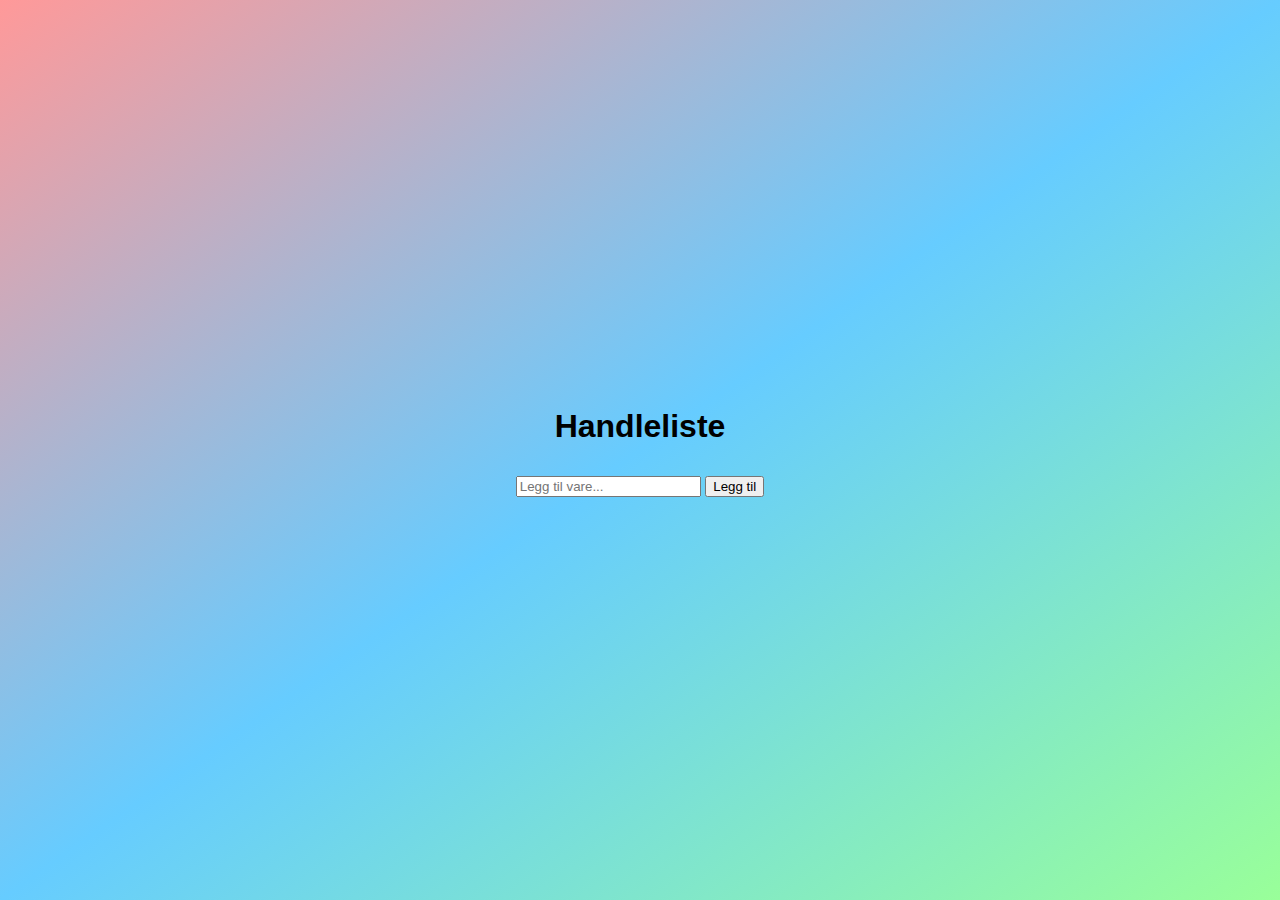
<file: skoleoppgaver/oppgave 1/index.html>
<!DOCTYPE html>
<html lang="en">
<head>
  <meta charset="UTF-8">
  <meta name="viewport" content="width=device-width, initial-scale=1.0">
  <link rel="stylesheet" href="styles.css">
  <title>Handleliste</title>
</head>
<body>
  <div class="container">
    <h1>Handleliste</h1>
    <input type="text" id="item" placeholder="Legg til vare...">
    <button id="addBtn">Legg til</button>
    <ul id="itemList"></ul>
  </div>
  <script src="script.js"></script>
</body>
</html>
</file>
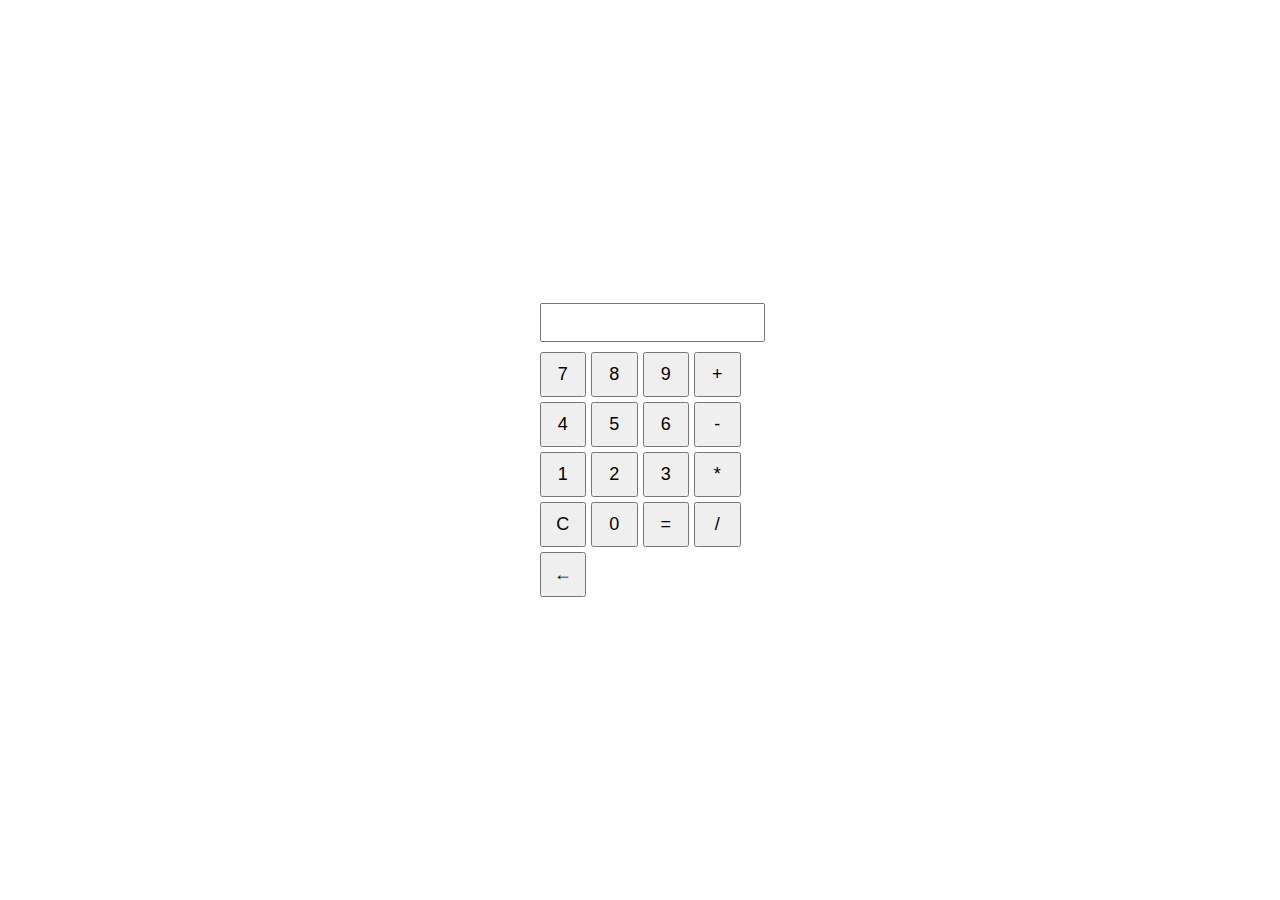
<file: skoleoppgaver/Oppgave 2/index.html>
<!DOCTYPE html>
<html lang="en">
<head>
  <meta charset="UTF-8">
  <meta name="viewport" content="width=device-width, initial-scale=1.0">
  <link rel="stylesheet" href="styles.css">
  <title>Kalkulator</title>
</head>
<body>
  <div class="calculator">
    <input type="text" id="display" readonly>
    <div class="buttons">
      <button onclick="appendToDisplay('7')">7</button>
      <button onclick="appendToDisplay('8')">8</button>
      <button onclick="appendToDisplay('9')">9</button>
      <button onclick="appendToDisplay('+')">+</button>
      <button onclick="appendToDisplay('4')">4</button>
      <button onclick="appendToDisplay('5')">5</button>
      <button onclick="appendToDisplay('6')">6</button>
      <button onclick="appendToDisplay('-')">-</button>
      <button onclick="appendToDisplay('1')">1</button>
      <button onclick="appendToDisplay('2')">2</button>
      <button onclick="appendToDisplay('3')">3</button>
      <button onclick="appendToDisplay('*')">*</button>
      <button onclick="clearDisplay()">C</button>
      <button onclick="appendToDisplay('0')">0</button>
      <button onclick="calculateResult()">=</button>
      <button onclick="appendToDisplay('/')">/</button>
      <button onclick="removeLastEntry()">←</button>
    </div>
  </div>
  <script src="script.js"></script>
</body>
</html>
</file>
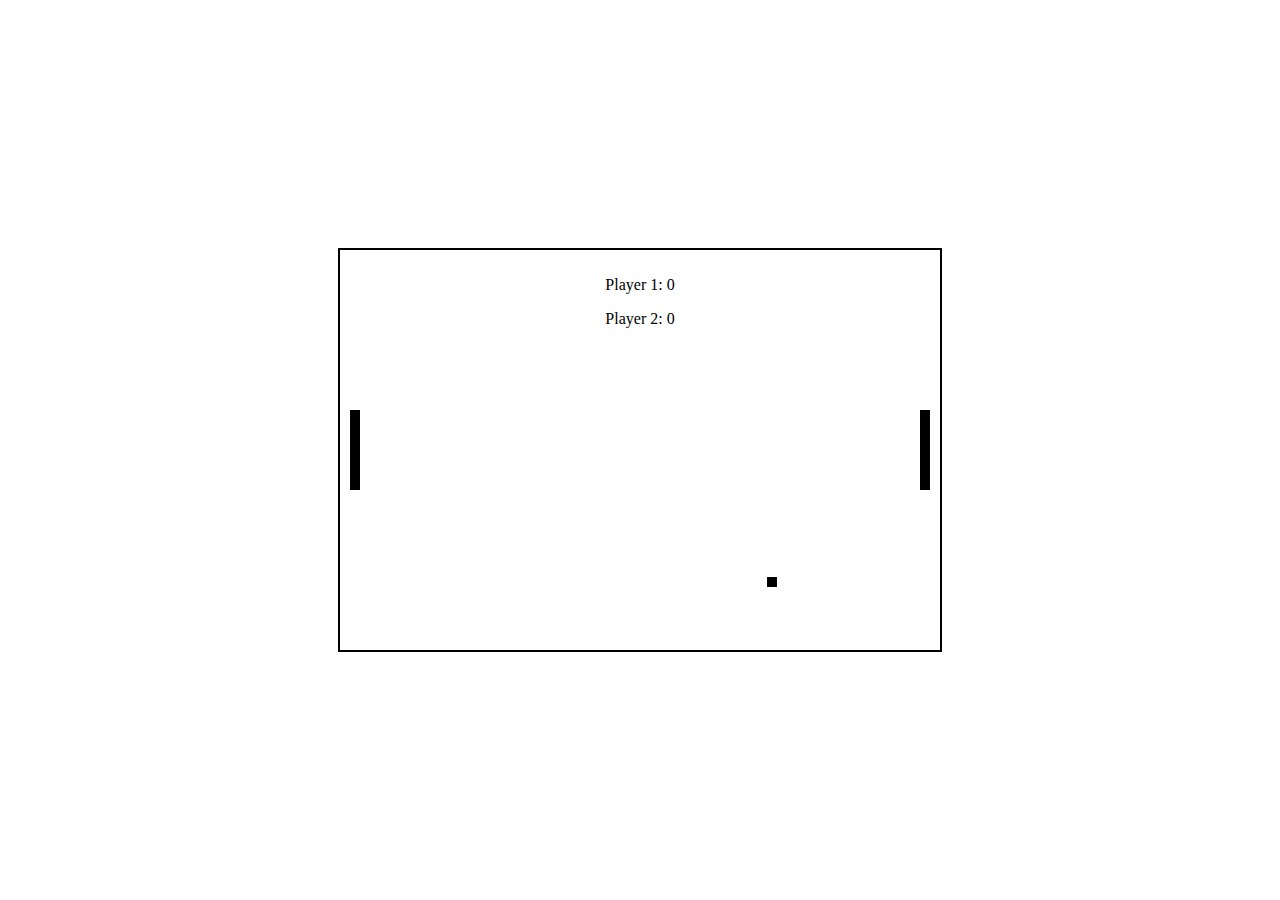
<file: skoleoppgaver/Oppgave 3/index.html>
<!DOCTYPE html>
<html lang="en">
<head>
  <meta charset="UTF-8">
  <meta name="viewport" content="width=device-width, initial-scale=1.0">
  <link rel="stylesheet" href="styles.css">
  <title>Pong Game</title>
</head>
<body>
  <div class="game-container">
    <div id="leftPaddle" class="paddle"></div>
    <div id="rightPaddle" class="paddle"></div>
    <div id="ball" class="ball"></div>
    <div id="scoreboard">
      <p>Player 1: <span id="player1Score">0</span></p>
      <p>Player 2: <span id="player2Score">0</span></p>
    </div>
  </div>
  <script src="script.js"></script>
</body>
</html>
</file>
<file: skoleoppgaver/oppgave 1/styles.css>
body {
  font-family: Arial, sans-serif;
  background: linear-gradient(to bottom right, #ff9999, #66ccff, #99ff99);
  min-height: 100vh;
  display: flex;
  justify-content: center;
  align-items: center;
  margin: 0;
}
  
  .container {
    max-width: 400px;
    margin: 20px auto;
    text-align: center;
  }
  
  button {
    margin-top: 10px;
  }
  
  ul {
    list-style: none;
    padding: 0;
  }
  
  li {
    display: flex;
    align-items: center;
    justify-content: space-between;
    margin: 5px 0;
    padding: 10px;
    border: 1px solid #ccc;
  }
  
  li input {
    margin-right: 10px;
  }
</file>
<file: skoleoppgaver/Oppgave 2/styles.css>
body {
    font-family: Arial, sans-serif;
    display: flex;
    justify-content: center;
    align-items: center;
    height: 100vh;
    margin: 0;
  }
  
  .calculator {
    text-align: center;
  }
  
  input {
    width: 100%;
    padding: 10px;
    margin-bottom: 10px;
  }
  
  .buttons {
    display: grid;
    grid-template-columns: repeat(4, 1fr);
    grid-gap: 5px;
  }
  
  button {
    padding: 10px;
    font-size: 18px;
  }
</file>
<file: skoleoppgaver/Oppgave 3/styles.css>
body {
    display: flex;
    justify-content: center;
    align-items: center;
    height: 100vh;
    margin: 0;
  }
  
  .game-container {
    position: relative;
    width: 600px;
    height: 400px;
    border: 2px solid #000;
  }
  
  .paddle {
    position: absolute;
    width: 10px;
    height: 80px;
    background-color: #000;
  }
  
  #leftPaddle {
    left: 10px;
  }
  
  #rightPaddle {
    right: 10px;
  }
  
  .ball {
    position: absolute;
    width: 10px;
    height: 10px;
    background-color: #000;
  }
  
  #scoreboard {
    position: absolute;
    top: 10px;
    left: 50%;
    transform: translateX(-50%);
    text-align: center;
  }
</file>
